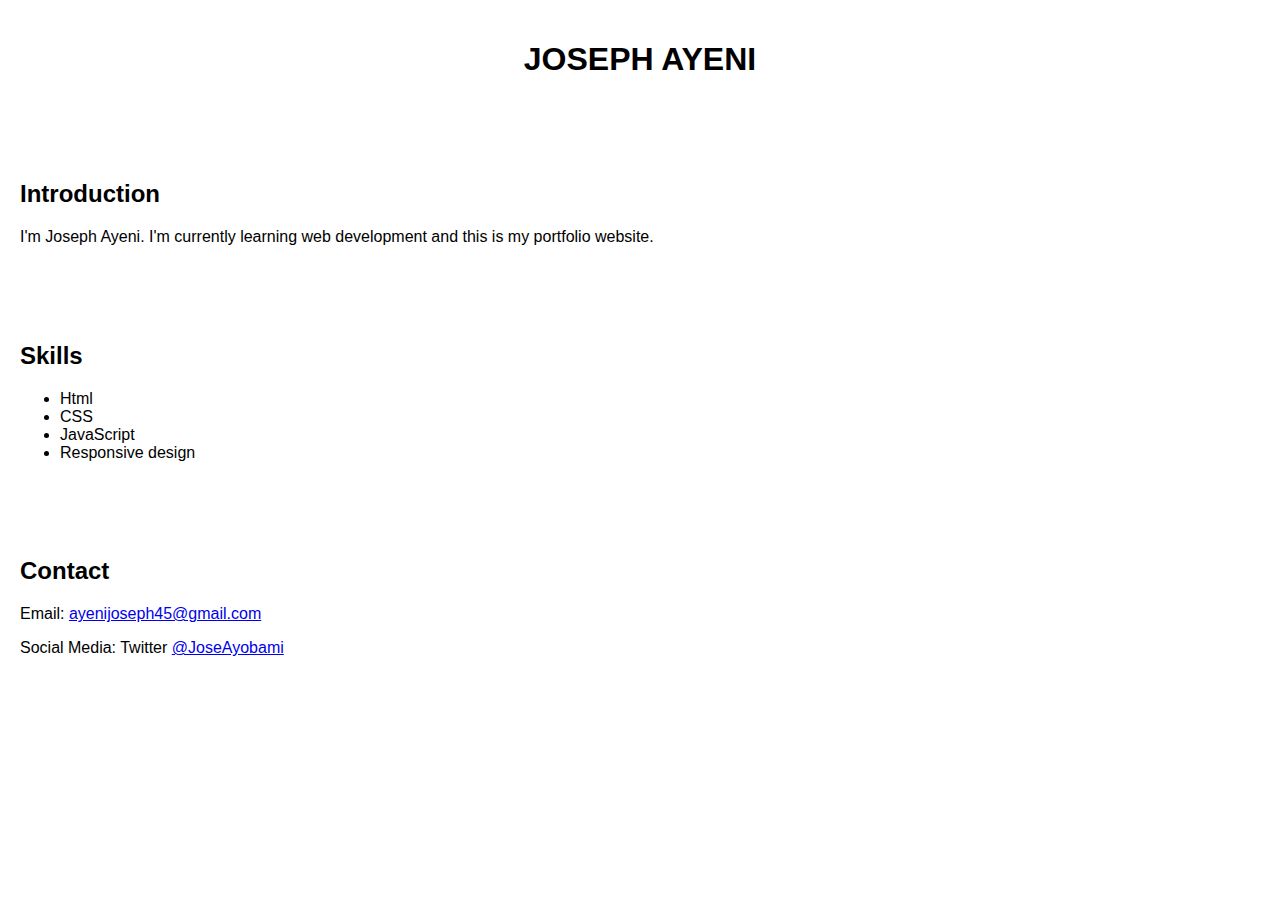
<file: index.html>
<!DOCTYPE html>
<html lang="en">
    <head>
        <meta charset="UTF-8">
        <meta name="viewport" content="width=device-width initial-scale=1.0">
        <title>Joseph Ayeni's Portfolio</title>
        <link rel="stylesheet" href="style.css">
    </head>
    <body>
        <header>
            <h1> JOSEPH AYENI </h1>
        </header>
        <section id="#introduction">
            <h2>Introduction</h2>
            <p>I'm Joseph Ayeni. I'm currently learning web development and this is my portfolio website.</p>
        </section>
        
        <section id="#skills">
            <h2>Skills</h2>
            <ul>
                <li>Html</li>
                <li>CSS</li>
                <li>JavaScript</li>
                <li>Responsive design</li>
            </ul>
        </section>


        <section id="#contact">
            <h2>Contact</h2>
            <p>Email: <a href="mailto.ayenijoseph45@gmail.com"> ayenijoseph45@gmail.com</a></p>
            <p>Social Media: Twitter <a href="twitter">@JoseAyobami</a></p>
        </section>

    </body>

</html>
</file>
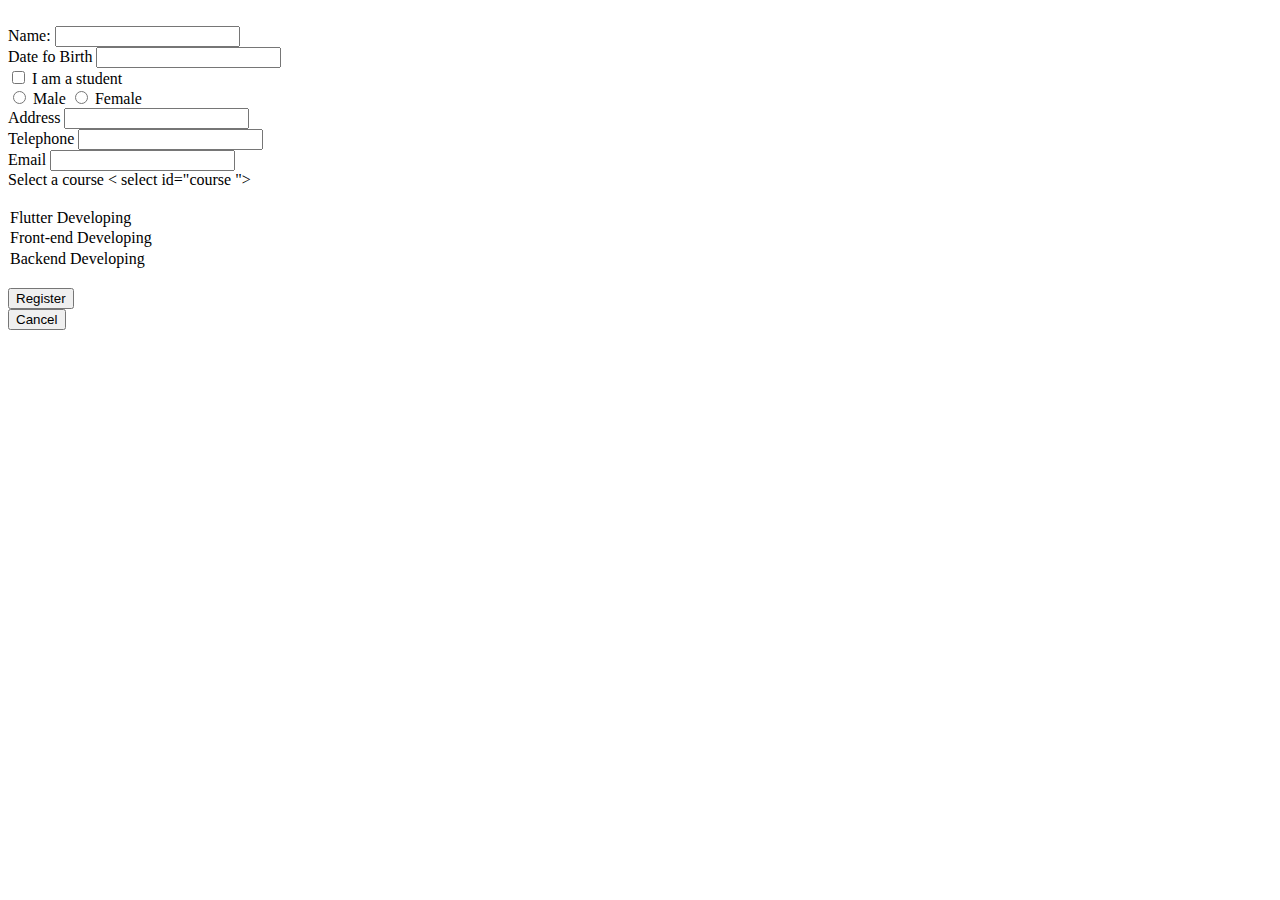
<file: formAss.html>
<!DOCTYPE html>
<html lang="en">

<head>
    <meta charset="UTF-8">
    <meta name="viewport" content="width=device-width initial-scale=1.0">
    <title>Student Registrstion Forms</title>
</head>

<body>
    <form action="" method="post" enctype="multipart/form-data" accept="video/*">
        <br>

        <label for="name">Name:</label>
        <input type="name" id="name" name="name">
        <br>

        <label for="dateofbirth">Date fo Birth</label>
        <input type="date of birth" id="dateofbirth" name="dateofbirth">
        <br>

        <input type="checkbox" id="" value="I am a student">
        <label for="student">I am a student</label>
        <br>


        <input type="radio" id="gender" name="gender" value="male ">
        <label for="male">Male</label>
        <input type="radio" id="gender " name="gender " value="female">
        <label for="female">Female</label>

        <br>

        <label for="address ">Address</label>
        <input type="address " id="address " name="adress ">
        <br>

        <label for="telephone ">Telephone</label>
        <input type="telephone " id="telephone " name="telephone ">
        <br>

        <label for="email ">Email</label>
        <input type="email " id="email " name="email ">
        <br>

        <label for="course ">Select a course</label>
        <  select id="course ">
            <option value=" "></option>
            <option value="Flutter Developing ">Flutter Developing</option>
            <option value="Front-end Developing ">Front-end Developing</option>
            <option value="Backend Developing ">Backend Developing</option>
        </select>
        <br>

        <button type="submit ">Register</button>
        <br>
        <button type="reset ">Cancel</button>

    </form>




</body>

</html>
</file>
<file: style.css>
body{
    font-family: sans-serif;
    margin: 0; /* Remove default margin from the body*/
    padding: 0;

}


header{
    background-color: white;
    padding: 20px;
    text-align: center;
}
section{
    margin: 20px 0; /* Margin top and bottom for section*/
    padding: 20px;
    
}




#introduction{
    background-color: #e0e0e0;
}

#skills ul{
    list-style: none;  /* Remove default bullet point*/
    padding: 0;

}

#skills li{
    border: 1px solid #ccc;
    margin-bottom: 10px;
    padding: 10px;

}

#contact {
    text-decoration: navy;
    color: aqua;
    padding: 20px;

}

@media only screen and (max-width:600px) {
    section{
        padding: 10px;
        margin: 10px;
    }
}
</file>
